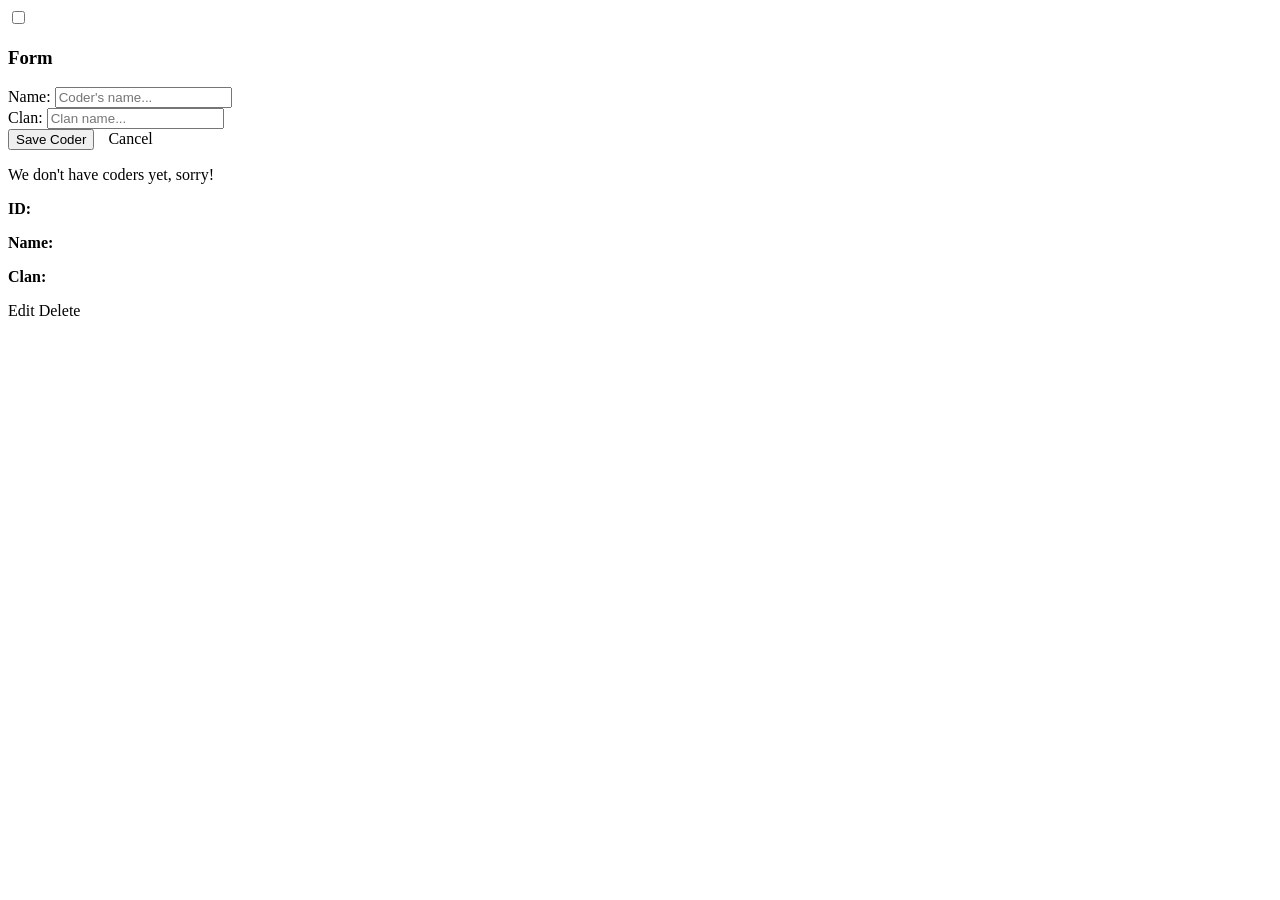
<file: src/main/resources/templates/index.html>
<!doctype html>
<html lang="en" xmlns:th="http://www.thymeleaf.org">
    <head>
        <meta charset="UTF-8">
        <meta name="viewport" content="width=device-width, initial-scale=1">
        <title>Coders Dashboard</title>
        <link rel="stylesheet" th:href="@{/css/style.css}">
    </head>
    <body>

        <div th:replace="~{layout/components :: navbar}"></div>

        <input type="checkbox" id="toggle-form" th:checked="${forceForm}" />

        <div class="modal-container">
            <h3 th:text="${coderForm.id != null} ? 'Edit Coder' : 'Create Coder'">Form</h3>

            <form th:action="@{/web/coders/save}" th:object="${coderForm}" method="GET">
                <input type="hidden" th:field="*{id}" />

                <div class="form-group">
                    <label for="name">Name:</label>
                    <input type="text" id="name" th:field="*{name}" required placeholder="Coder's name..." />
                </div>

                <div class="form-group">
                    <label for="clan">Clan:</label>
                    <input type="text" id="clan" th:field="*{clan}" required placeholder="Clan name..." />
                </div>

                <button type="submit" class="btn btn-primary">Save Coder</button>
                <label for="toggle-form" class="btn btn-secondary" style="margin-left: 10px;">Cancel</label>
            </form>
        </div>

        <div th:if="${#lists.isEmpty(coders)}">
            <p class="Empty">We don't have coders yet, sorry!</p>
        </div>

        <div class="cards-grid" th:unless="${#lists.isEmpty(coders)}">

            <div class="coder-card" th:each="coder : ${coders}">

                <div class="coder-info">
                    <p class="coder-id"><strong>ID:</strong> <span th:text="${coder.id}"></span></p>
                    <p><strong>Name:</strong> <span th:text="${coder.name}"></span></p>
                    <p><strong>Clan:</strong> <span th:text="${coder.clan}"></span></p>
                </div>

                <div class="card-actions">
                    <a th:href="@{/web/coders/edit/{id}(id=${coder.id})}" class="btn btn-secondary">Edit</a>

                    <a th:href="@{/web/coders/delete/{id}(id=${coder.id})}" class="btn btn-danger"
                       onclick="return confirm('Are you sure you want to delete this coder?');">Delete</a>
                </div>

            </div>

        </div>

    <div th:replace="~{layout/components :: footer}"></div>

    </body>
</html>
</file>
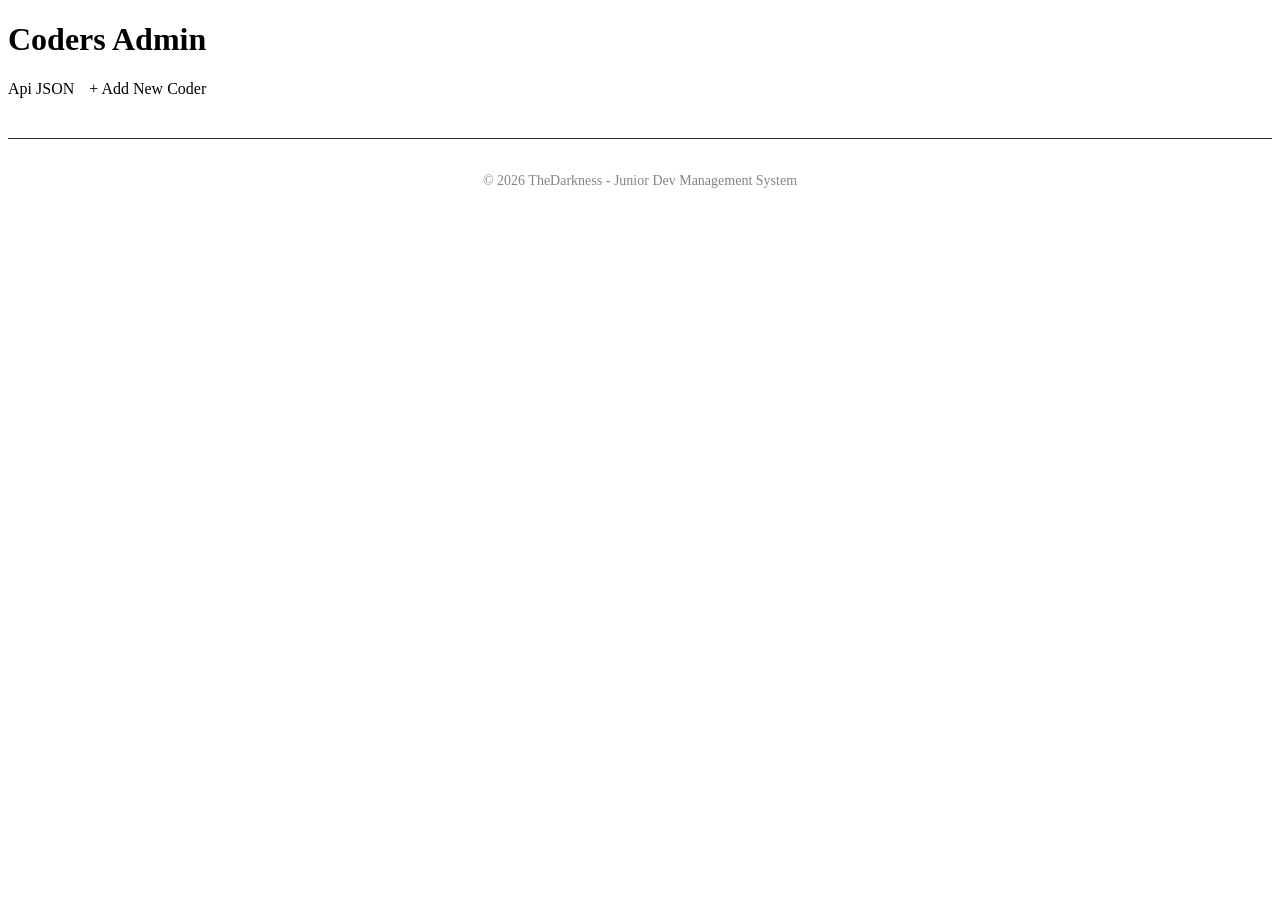
<file: src/main/resources/templates/layout/components.html>
<!DOCTYPE html>
<html lang="es" xmlns:th="http://www.thymeleaf.org">
    <body>

        <header th:fragment="navbar" class="header-container">
            <h1>Coders Admin</h1>

            <nav style="display: flex; gap: 15px; align-items: center;">
                <a th:href="@{/api/coders}" class="btn btn-secondary">Api JSON</a>

                <label for="toggle-form" class="btn btn-primary" style="margin: 0;">+ Add New Coder</label>
            </nav>
        </header>


        <footer th:fragment="footer" style="text-align: center; padding: 20px; color: #858585; margin-top: 40px; border-top: 1px solid #333; font-size: 14px;">
            <p>&copy; <span th:text="${#dates.format(#dates.createNow(), 'yyyy')}">2026</span> TheDarkness - Junior Dev Management System</p>
        </footer>

    </body>
</html>
</file>
